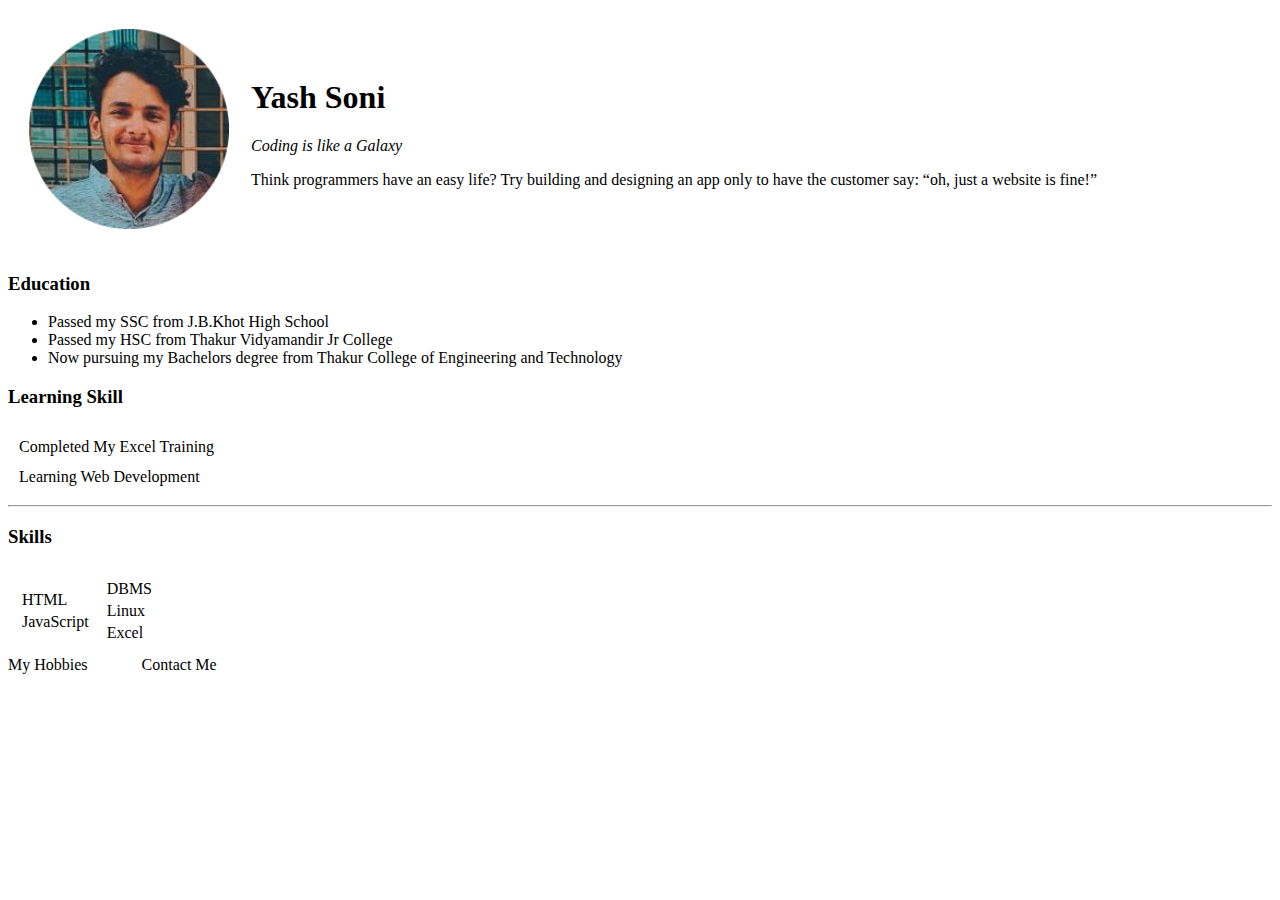
<file: index.html>
<!DOCTYPE html>
<html lang="en">
  <head>
    <meta charset="UTF-8" />
    <title>Yash's Portfolio</title>
    <link rel="stylesheet" href="./style.css">
  </head>

  <body>
    <table cellspacing="20">
      <tr>
        <td>
          <img src="yash.png" 
          alt="Yash Profile Picture" />
        </td>
        <td>
          <h1>Yash Soni</h1>
          <p>
            <em
              >Coding is like a Galaxy
              </em
            >
          </p>
          <p>
            Think programmers have an easy life? Try building and designing an app only to have the customer say: “oh, just a website is fine!”
          </p>
        </td>
      </tr>
    </table>

    <h3>Education</h3>

    <ul>
      <li>
        <a>Passed my SSC from 
      J.B.Khot High School</a>
      </li>
      <li><a> Passed my HSC from 
      Thakur Vidyamandir Jr College</a></li>
      <li>
        <a>Now pursuing my Bachelors degree from 
          Thakur College of Engineering and Technology</a
        >
      </li>
    </ul>

    <h3>Learning Skill</h3>
    <table cellspacing="10">
      <tbody>
        <tr>
          <td>
            <a>
             Completed My Excel Training 
            </a>
          </td>
        </tr>
        <tr>
          <td>
          <a>
            Learning Web Development 
          </a>
          </td>
        </tr>
      </tbody>
    </table>
    <hr />

    <h3>Skills</h3>
    <table cellspacing="10">
      <tr>
        <td>
          <table>
            <tr>
              <td>HTML</td>
            </tr>
            <tr>
              <td>JavaScript</td>
            </tr>
          </table>
        </td>
        <td>
          <table>
            <tr>
              <td>DBMS</td>
            </tr>
            <tr>
              <td>Linux</td>
            </tr>
            <tr>
              <td>Excel</td>
            </tr>
          </table>
        </td>
      </tr>
    </table>

    
    <a href="hobbies.html">My Hobbies</a>  <a href="contact.html">Contact Me</a>
  </body>
</html>
</file>
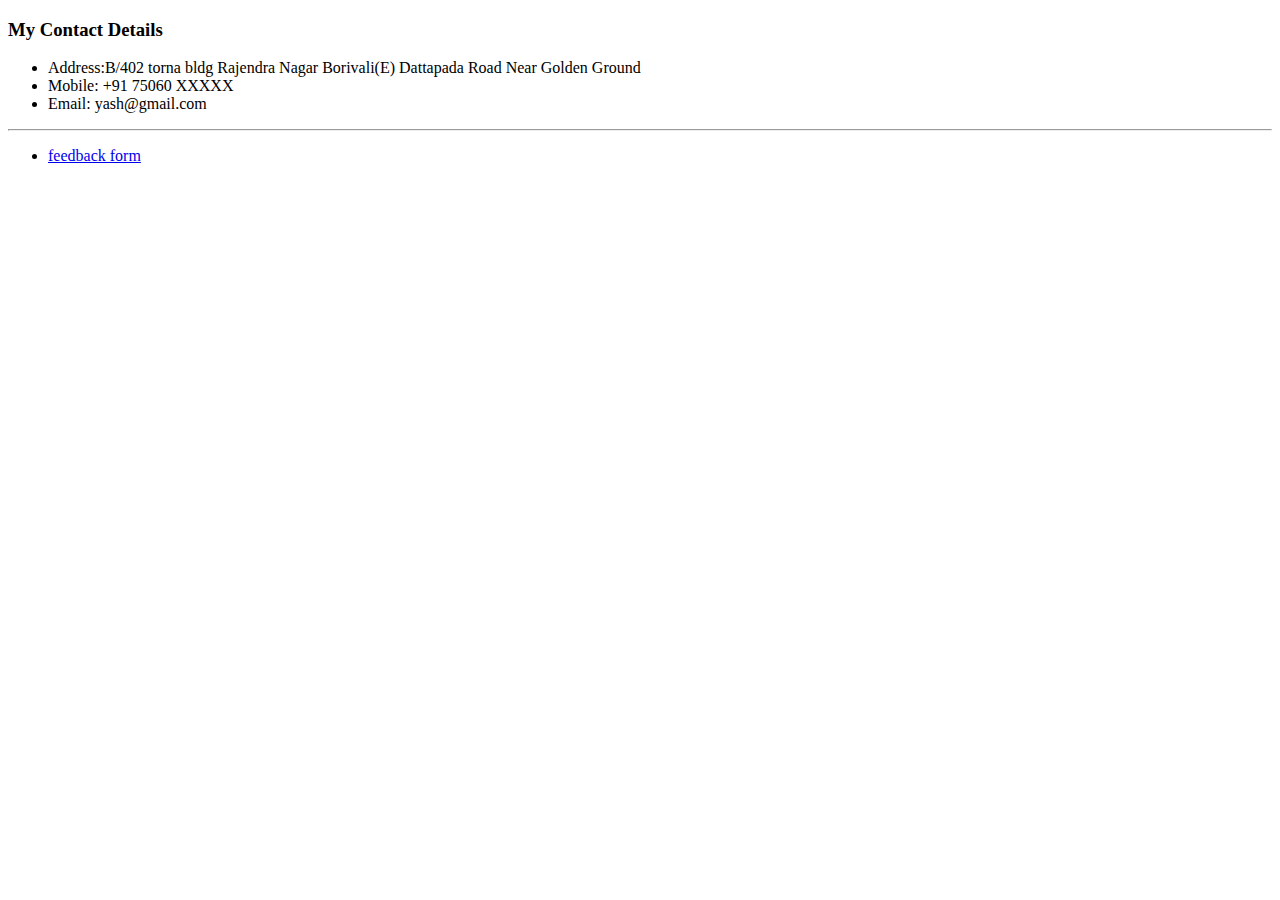
<file: contact.html>
<!DOCTYPE html>
<html lang="en">
  <head>
    <meta charset="UTF-8" />
    <meta http-equiv="X-UA-Compatible" content="IE=edge" />
    <meta name="viewport" content="width=device-width, initial-scale=1.0" />
    <title>Contact Me</title>
  </head>
  <body>
    <h3>My Contact Details</h3>
    <ul>
      <li>Address:B/402 torna bldg Rajendra Nagar Borivali(E) Dattapada Road Near Golden Ground</li>
      <li>Mobile: +91 75060 XXXXX</li>
      <li>Email: yash@gmail.com</li>
    </ul>

    <hr />

    <form class="" action="index.html" method="post">
      <ul>
        <li>
          <a href="form.html">
            feedback form
          </a>
        </li>
      </ul>
    </form>
  </body>
</html>
</file>
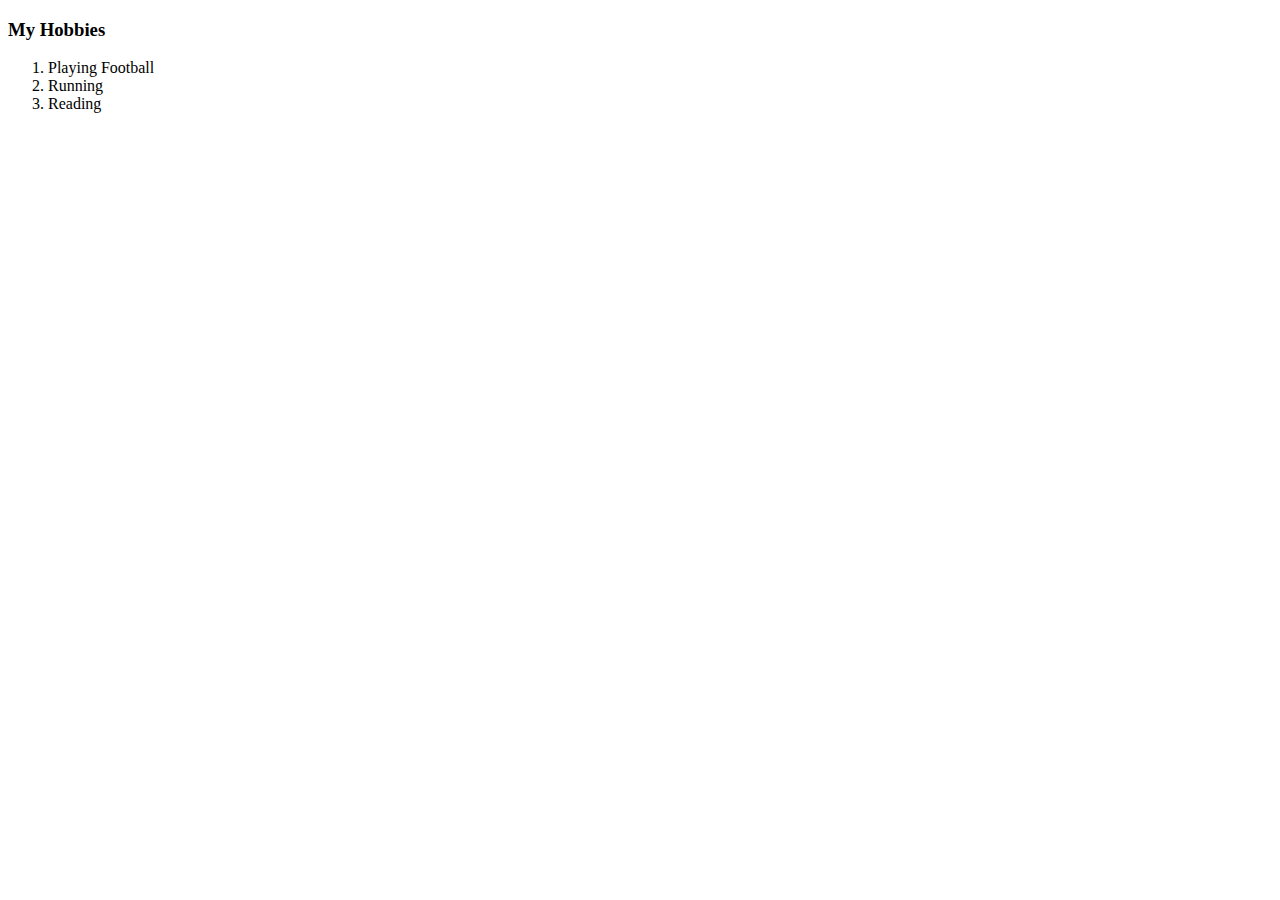
<file: hobbies.html>
<!DOCTYPE html>
<html lang="en">
<head>
    <meta charset="UTF-8">
    <meta http-equiv="X-UA-Compatible" content="IE=edge">
    <meta name="viewport" content="width=device-width, initial-scale=1.0">
    <title>My Hobbies</title>
</head>
<body>
    <h3>My Hobbies</h3>
    <ol>
      <li>Playing Football</li>
      <li>Running</li>
      <li>Reading</li>
    </ol> 
</body>
</html>
</file>
<file: style.css>
.header {
    text-decoration: none;
    color: black;
    display: flex;
    margin-right: 0px;
    padding-left: 0px;
}

a {
    margin-right: 50px;
    padding-left: 0px;
    color: black;
    text-decoration: none;
}

img {
    height: 200px;
}
</file>
